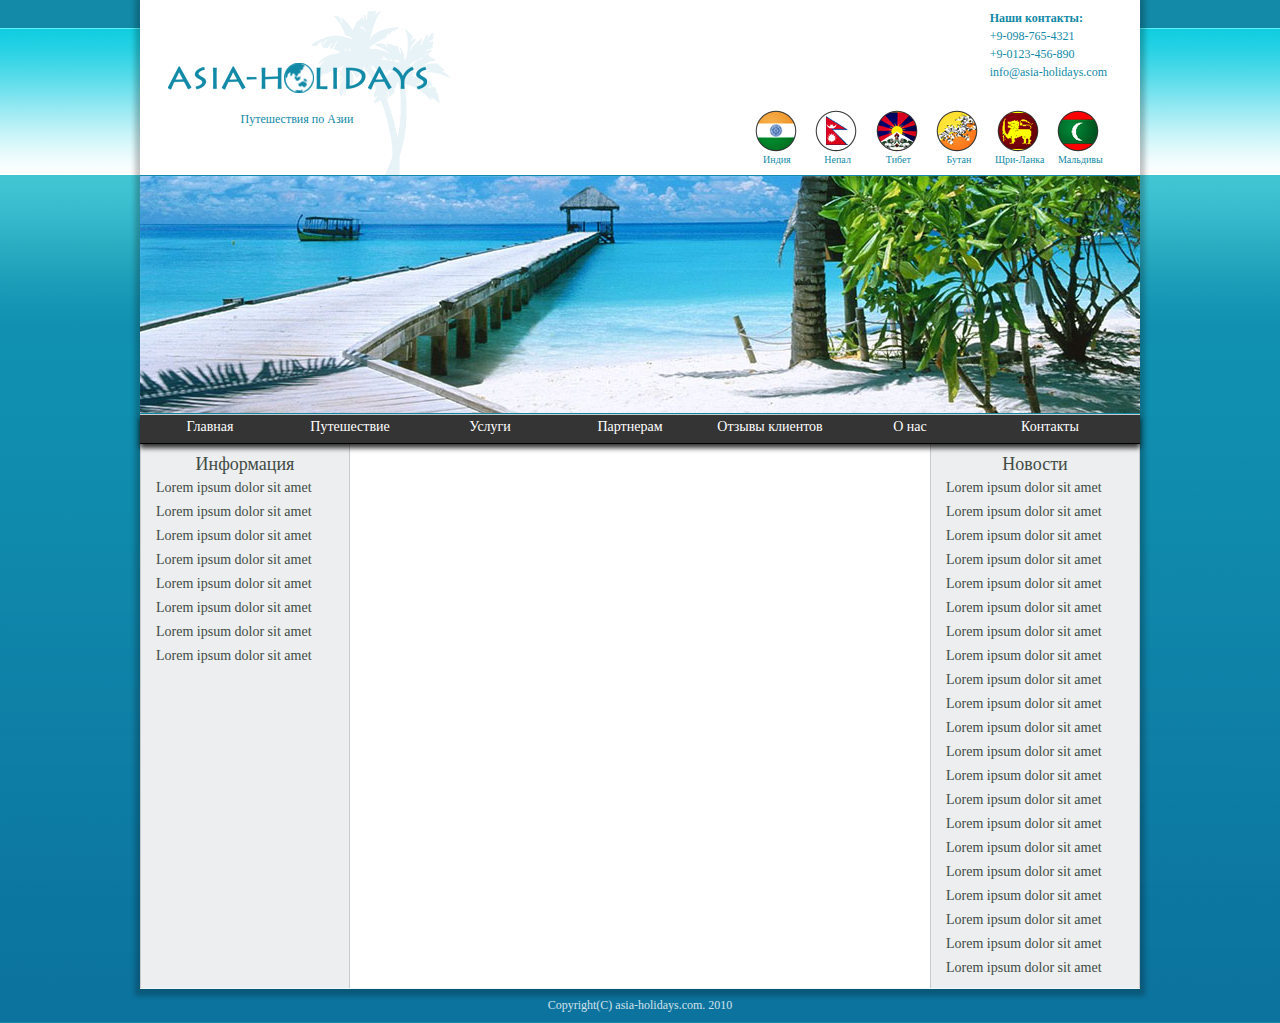
<file: index.html>
<!DOCTYPE html>
<html lang="en">
<head>
    <link rel="stylesheet" type="text/css" href="css/style.css">
    <meta charset="UTF-8">
    <link rel="shortcut icon" href="http://brainacad.com/wp-content/uploads/2016/01/BA_new_icon_page.png">
    <title>Lab Work "Flags"</title>
</head>
<body>
    <div class="container">
        <div class="mainblock">
            <div class="header">
                <div class="logo" onclick="location.href='/index.html'">
                    <p class="logotext">Путешествия по Азии</p>
                </div>
                <div class="contacts">
                    <ul>
                        <li style="font-weight: 600">Наши контакты:</li>
                        <li>+9-098-765-4321</li>
                        <li>+9-0123-456-890</li>
                        <li><a href="mailto:info@asia-holidays.com">info@asia-holidays.com</a></li>
                    </ul>
                </div>
                <div class="flags">
                    <ul class="fl">
                        <li class="ind" onclick="location.href='/html/ind.html'"></li>
                        <li class="nep" onclick="location.href='/html/nep.html'"></li>
                        <li class="tib" onclick="location.href='/html/tib.html'"></li>
                        <li class="but" onclick="location.href='/html/but.html'"></li>
                        <li class="shr" onclick="location.href='/html/shr.html'"></li>
                        <li class="mal" onclick="location.href='/html/mal.html'"></li>
                    </ul>
                </div>
                <div class="country">
                    <ul class="count">
                        <li><a href="/html/ind.html" target="_blank">Индия</a></li>
                        <li><a href="/html/nep.html" target="_blank">Непал</a></li>
                        <li><a href="/html/tib.html" target="_blank">Тибет</a></li>
                        <li><a href="/html/but.html" target="_blank">Бутан</a></li>
                        <li><a href="/html/shr.html" target="_blank">Щри-Ланка</a></li>
                        <li><a href="/html/mal.html" target="_blank">Мальдивы</a></li>
                    </ul>
                </div>
            </div>

            <div class="photo"></div>

            <div class="nav">
                <ul class="topmenu">
                    <li><a href="#">Главная</a> </li>
                    <li><a href="#">Путешествие</a>
                        <ul class="submenu">
                            <li><a href="#">Путешествие 1</a></li>
                            <li><a href="#">Путешествие 2</a></li>
                            <li><a href="#">Путешествие 3</a></li>
                            <li><a href="#">Путешествие 4</a></li>
                            <li><a href="#">Путешествие 5</a></li>
                        </ul>
                    </li>
                    <li><a href="#">Услуги</a>
                        <ul class="submenu">
                            <li><a href="#">Услуга 1</a></li>
                            <li><a href="#">Услуга 2</a></li>
                            <li><a href="#">Услуга 3</a></li>
                            <li><a href="#">Услуга 4</a></li>
                            <li><a href="#">Услуга 5</a></li>
                        </ul>
                    </li>
                    <li class="triangles"><a href="#">Партнерам</a>
                        <ul class="submenu">
                            <li><a href="#">Партнерам 1</a></li>
                            <li><a href="#">Партнерам 2</a></li>
                            <li><a href="#">Партнерам 3</a></li>
                            <li><a href="#">Партнерам 4</a></li>
                            <li><a href="#">Партнерам 5</a></li>
                        </ul>
                    </li>
                    <li><a href="#">Отзывы клиентов</a></li>
                    <li><a href="#">О нас</a></li>
                    <li><a href="#">Контакты</a></li>
                </ul>
            </div>

            <div class="leftmenu">
                <p>Информация</p>
                <ul>
                    <li>Lorem ipsum dolor sit amet</li>
                    <li>Lorem ipsum dolor sit amet</li>
                    <li>Lorem ipsum dolor sit amet</li>
                    <li>Lorem ipsum dolor sit amet</li>
                    <li>Lorem ipsum dolor sit amet</li>
                    <li>Lorem ipsum dolor sit amet</li>
                    <li>Lorem ipsum dolor sit amet</li>
                    <li>Lorem ipsum dolor sit amet</li>
                </ul>
            </div>

            <div class="section"></div>

            <div class="rightmenu">
                <p>Новости</p>
                <ul>
                    <li>Lorem ipsum dolor sit amet</li>
                    <li>Lorem ipsum dolor sit amet</li>
                    <li>Lorem ipsum dolor sit amet</li>
                    <li>Lorem ipsum dolor sit amet</li>
                    <li>Lorem ipsum dolor sit amet</li>
                    <li>Lorem ipsum dolor sit amet</li>
                    <li>Lorem ipsum dolor sit amet</li>
                    <li>Lorem ipsum dolor sit amet</li>
                    <li>Lorem ipsum dolor sit amet</li>
                    <li>Lorem ipsum dolor sit amet</li>
                    <li>Lorem ipsum dolor sit amet</li>
                    <li>Lorem ipsum dolor sit amet</li>
                    <li>Lorem ipsum dolor sit amet</li>
                    <li>Lorem ipsum dolor sit amet</li>
                    <li>Lorem ipsum dolor sit amet</li>
                    <li>Lorem ipsum dolor sit amet</li>
                    <li>Lorem ipsum dolor sit amet</li>
                    <li>Lorem ipsum dolor sit amet</li>
                    <li>Lorem ipsum dolor sit amet</li>
                    <li>Lorem ipsum dolor sit amet</li>
                    <li>Lorem ipsum dolor sit amet</li>
                </ul>
            </div>
        </div>

        <div class="footer">
            <p class="copyright" style="padding: 10px">Copyright(C) asia-holidays.com. 2010</p>
        </div>
    </div>

</body>
</html>
</file>
<file: css/style.css>
@import url(/css/reset.css);

body {
    color: #1289a7;
    font-family: Tahoma;
    background-image: url("/img/background.jpg");
    height: 100%;
}

.container {
    height: 100%;
    width: 1000px;
    margin: 0 auto;

}

.mainblock {
    width: 1000px;
    height: 989px;
    background-color: aliceblue;
    -webkit-box-shadow: 0px 2px 5px 5px rgba(0,0,0,0.23);
    -moz-box-shadow: 0px 2px 5px 5px rgba(0,0,0,0.23);
    box-shadow: 0px 2px 5px 5px rgba(0,0,0,0.23);
    float: left;
}

.header {
    height: 175px;
    width: 1000px;
    background-color: white;
}

.logo {
    height: 164px;
    width: 283px;
    float: left;
    background-image: url("/img/logo.png");
    margin-top: 11px;
    margin-left: 28px;
    cursor: pointer;
}

.logotext {
    font-size: 12px;
    text-indent: -25px;
    line-height: 200px;
}

.contacts {
    float: right;
    margin-top: 9px;
    margin-right: 33px;
    font-size: 12px;
    line-height: 1.5;
}

.contacts a {
    cursor: pointer;
    color: #128aa7;
    text-decoration: none;
}

.contacts a:hover {
    text-decoration: underline;
}

.flags {
    float: right;
    height: 42px;
    width: 370px;
    margin-top: 110px;
    margin-right: -127px;
    font-size: 10px;
    text-decoration: none;
    /*background-color: red;*/
}

.fl {
    margin: 0;
    padding: 0;
    list-style-type: none;
    text-align: left;
}

.fl li {
    display: inline-block;
    width: 42px;
    height: 42px;
    background-image: url("/img/flags.png");
    margin: 0 8px;
    cursor: pointer;
}

.ind {
    background-position: 0 0;
}

.nep {
    background-position: -42px 0;
}

.tib {
    background-position: -84px -84px;
}

.but {
    background-position: 0 -42px;
}

.shr {
    background-position: -42px -42px;
}

.mal {
    background-position: 42px 42px;
}

.country {
    float: right;
    height: 12px;
    width: 406px;
    margin-top: 155px;
    margin-right: -385px;
    font-size: 10px;
   /* background-color: yellow;*/
}

.count {
    list-style-type: none;
    text-align: center;
    text-decoration: none;
}

.count li {
    display: inline-block;
    height: 15px;
    width: 55px;
    padding: 0 1.6px;
    cursor: pointer;
}

.count a {
    color: #128aa7;
    text-decoration: none;
}

.count a:hover {
    text-decoration: underline;
}

/*-- Фото основного блока --*/

.photo {
    height: 237px;
    width: 1000px;
    background-image: url("/img/photo.jpg");
    border-top: solid 1px #128aa7;
    border-bottom: solid 1px #128aa7;
}

/*-- Горизонтальное меню --*/

.nav {
    height: 28px;
    width: 100%;
    float: left;
    list-style: none;
    border-top: solid 1px #cacbcb;
    border-bottom: solid 1px #000000;
    background-color: #343434;
    -webkit-box-shadow: 0px 4px 5px 0px rgba(0,0,0,0.8);
    -moz-box-shadow: 0px 4px 5px 0px rgba(0,0,0,0.8);
    box-shadow: 0px 4px 5px 0px rgba(0,0,0,0.8);
    position: relative;
}

.nav li {
    height: 29px;
    list-style: none;
    /*padding-right: 20px;
    position: relative;*/
}

.nav > ul > li{
    float: left;
    width: 140px;
    position: relative;
}

.nav li a{
    display: block;
    color: white;
    padding: 5px;
    font-size: 14px;
    text-align: center;
    text-decoration: none;
}

.nav li a:hover{
      text-decoration: underline;
}

.nav li .submenu{
    display: none;
    position: absolute;
    top: 100%;
}

.nav li:hover .submenu{
    display: block;
}

.submenu {
    background-color: #343434;
    -webkit-box-shadow: 0px 4px 5px 0px rgba(0,0,0,0.8);
    -moz-box-shadow: 0px 4px 5px 0px rgba(0,0,0,0.8);
    box-shadow: 0px 4px 5px 0px rgba(0,0,0,0.8);
}


.nav li li{
    width: 140px;
    background-color: #343434;
    /*-webkit-box-shadow: 0px 4px 5px 0px rgba(0,0,0,0.8);
    -moz-box-shadow: 0px 4px 5px 0px rgba(0,0,0,0.8);
    box-shadow: 0px 4px 5px 0px rgba(0,0,0,0.8);*/
}

.leftmenu {
    height: 544px;
    width: 208px;
    float: left;
    background-color: #eceef0;
    border-left: solid 1px #c7cacf;
    border-right: solid 1px #c7cacf;
    color: #414b43;
    font-size: 14px;
    line-height: 24px;
    overflow: hidden;

}

.leftmenu ul {
    margin-left: 15px;
}

p {
    text-align: center;
    font-size: 18px;
    font-weight: 500;
    margin-top: 8px;
}

.section {
    height: 544px;
    width: 580px;
    margin: 0 auto;
    float: left;
    background-color: #ffffff;
}

.rightmenu {
    height: 544px;
    width: 208px;
    float: left;
    background-color: #eceef0;
    border-left: solid 1px #c7cacf;
    border-right: solid 1px #c7cacf;
    color: #414b43;
    font-size: 14px;
    line-height: 24px;
    overflow: hidden;
    word-wrap: break-word;

}

.rightmenu ul {
    margin-left: 15px;
}


.footer {
    height: 34px;
    width: 1000px;
    margin: 0 auto;
    clear: both;
}

.copyright {
    opacity: .8; /* layer alpha */
    color: #fff; /* text color */
    font-size: 12px;
    text-align: center;
}
</file>
